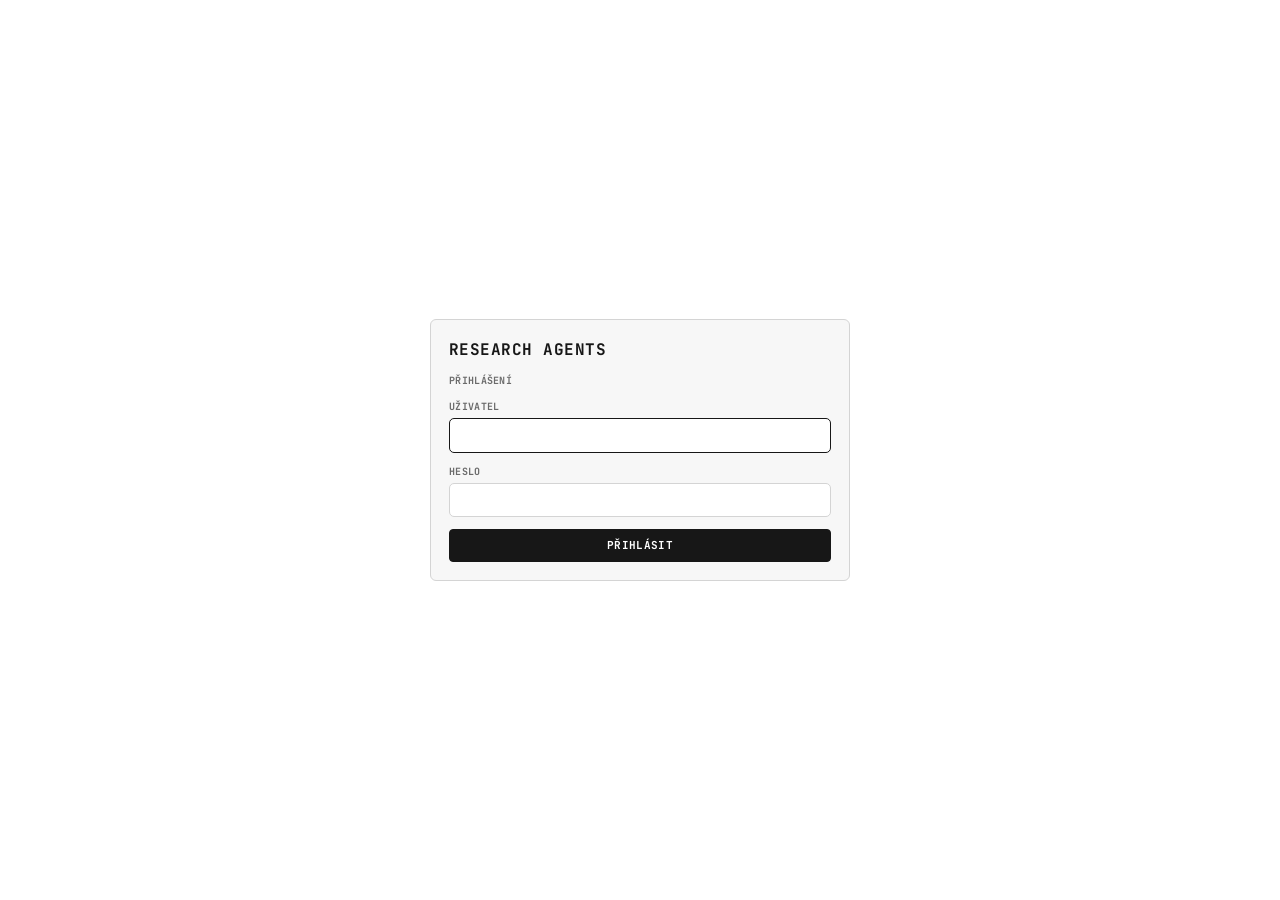
<file: static/login.html>
<!doctype html>
<html lang="cs">
<head>
<meta charset="utf-8">
<meta name="viewport" content="width=device-width, initial-scale=1">
<meta name="robots" content="noindex, nofollow">
<title>Research Agents</title>
<script>(function(){try{var t=localStorage.getItem("ui:theme");if(t)document.documentElement.dataset.theme=t;}catch(e){}})();</script>
<link rel="preconnect" href="https://fonts.googleapis.com">
<link rel="preconnect" href="https://fonts.gstatic.com" crossorigin>
<link href="https://fonts.googleapis.com/css2?family=JetBrains+Mono:wght@400;600;700&display=swap" rel="stylesheet">
<link rel="stylesheet" href="/static/style.css">
</head>
<body>
<main class="login">
  <form id="login" class="login-card">
    <h1>RESEARCH AGENTS</h1>
    <span class="lbl">PŘIHLÁŠENÍ</span>
    <div class="field">
      <label class="lbl" for="username">UŽIVATEL</label>
      <input id="username" name="username" type="text" autocomplete="username" autocapitalize="none" spellcheck="false" required autofocus>
    </div>
    <div class="field">
      <label class="lbl" for="password">HESLO</label>
      <input id="password" name="password" type="password" autocomplete="current-password" required>
    </div>
    <p id="error" class="login-error hidden" role="alert"></p>
    <button id="submit" type="submit" class="btn primary">PŘIHLÁSIT</button>
  </form>
</main>
<script src="/static/login.js"></script>
</body>
</html>
</file>
<file: static/style.css>
/* Research Agents – DESKY visual language: monochrome, monospace, 1 px lines, colour = state only. */
:root {
  --bg: #ffffff; --panel: #f7f7f7; --panel2: #efefef; --border: #d4d4d4; --text: #171717; --muted: #6b6b6b;
  --good: #15803d; --warn: #b45309; --bad: #b91c1c; --hl: #1d6fd8; --grid: #ececec;
  --mono: "JetBrains Mono", ui-monospace, SFMono-Regular, Menlo, Consolas, monospace;
  color-scheme: light;
}
@media (prefers-color-scheme: dark) {
  :root:not([data-theme="light"]) {
    --bg: #0a0a0a; --panel: #141414; --panel2: #1c1c1c; --border: #2e2e2e; --text: #e8e8e8; --muted: #888;
    --good: #4ade80; --warn: #fbbf24; --bad: #f87171; --hl: #5aa9ff; --grid: #161616; color-scheme: dark;
  }
}
:root[data-theme="dark"] {
  --bg: #0a0a0a; --panel: #141414; --panel2: #1c1c1c; --border: #2e2e2e; --text: #e8e8e8; --muted: #888;
  --good: #4ade80; --warn: #fbbf24; --bad: #f87171; --hl: #5aa9ff; --grid: #161616; color-scheme: dark;
}

* { box-sizing: border-box; }
html, body { margin: 0; background: var(--bg); color: var(--text);
  font: 13px/1.5 var(--mono); font-variant-numeric: tabular-nums; }
h1 { font-size: 16px; margin: 0; font-weight: 700; letter-spacing: .03em; }
h2 { font-size: 11px; margin: 0; font-weight: 700; text-transform: uppercase; letter-spacing: .03em; }
h3 { font-size: 11px; margin: 14px 0 6px; font-weight: 700; text-transform: uppercase; letter-spacing: .03em; }
a { color: var(--text); }
code { font: inherit; background: var(--panel2); border: 1px solid var(--border); border-radius: 3px; padding: 0 4px; font-size: 11px; }
pre { font: 11px/1.45 var(--mono); background: var(--panel); border: 1px solid var(--border); border-radius: 5px;
  padding: 8px 10px; white-space: pre-wrap; word-break: break-word; margin: 6px 0; max-height: 420px; overflow: auto; }
hr { border: 0; border-top: 1px solid var(--border); margin: 14px 0; }
.hidden { display: none !important; }
.note, .sub { color: var(--muted); font-size: 11px; }
.sub { margin: 0; }
:focus-visible { outline: 2px solid var(--hl); outline-offset: 2px; }

/* buttons & tags */
.btn, button { font: 700 10px/1 var(--mono); text-transform: uppercase; letter-spacing: .03em; cursor: pointer;
  background: var(--bg); color: var(--text); border: 1px solid var(--border); border-radius: 4px; padding: 7px 10px; }
.btn:hover, button:hover { border-color: var(--text); }
.btn.on, .btn.primary { background: var(--text); color: var(--bg); border-color: var(--text); }
.btn.primary { padding: 10px 16px; font-size: 11px; }
button:disabled { opacity: .45; cursor: default; }
.tag { display: inline-block; font: 700 10px/1.4 var(--mono); text-transform: uppercase; letter-spacing: .03em;
  border: 1px solid var(--border); color: var(--muted); border-radius: 3px; padding: 1px 6px; white-space: nowrap; }
.tag.good { color: var(--good); border-color: var(--good); }
.tag.warn { color: var(--warn); border-color: var(--warn); }
.tag.bad { color: var(--bad); border-color: var(--bad); }
.tag.hl { color: var(--hl); border-color: var(--hl); }
.tag.strong { color: var(--text); border-color: var(--text); }
.lbl { font: 700 10px/1.4 var(--mono); text-transform: uppercase; letter-spacing: .03em; color: var(--muted); }

/* header */
.top { position: sticky; top: 0; z-index: 5; display: flex; justify-content: space-between; align-items: center;
  gap: 8px; padding: 10px 14px; border-bottom: 1px solid var(--border); background: var(--bg); flex-wrap: wrap; }
.brand { display: flex; gap: 10px; align-items: center; flex-wrap: wrap; min-width: 0; }
.top-right { display: flex; gap: 6px; align-items: center; flex-wrap: wrap; }

/* pipeline = drawing stage */
.stage { background-color: var(--bg);
  background-image: linear-gradient(var(--grid) 1px, transparent 1px), linear-gradient(90deg, var(--grid) 1px, transparent 1px);
  background-size: 24px 24px; border-bottom: 1px solid var(--border); }
.pipeline { display: grid; grid-template-columns: 1fr 40px 1fr 40px 1fr 40px 1fr; padding: 14px; }
.card { background: var(--bg); border: 1px solid var(--border); border-radius: 6px; padding: 10px;
  display: flex; flex-direction: column; gap: 6px; cursor: pointer; min-width: 0; }
.card:hover { border-color: var(--text); }
.card.working { border-color: var(--hl); box-shadow: inset 3px 0 0 var(--hl); }
.card.done { border-color: var(--text); }
.card.returned { border-color: var(--warn); box-shadow: inset 3px 0 0 var(--warn); }
.card.error { border-color: var(--bad); box-shadow: inset 3px 0 0 var(--bad); }
.card-head { display: flex; gap: 8px; align-items: baseline; justify-content: space-between; }
.card .no { color: var(--muted); font-weight: 700; font-size: 11px; }
.card .name { font-weight: 700; font-size: 13px; text-transform: uppercase; letter-spacing: .03em; }
.card .role { color: var(--muted); font-size: 11px; line-height: 1.35; }
.card .step { font-size: 11px; min-height: 2.8em; color: var(--text); }
.card.working .status::after { content: "▍"; animation: blink 1s steps(1) infinite; margin-left: 3px; }
@keyframes blink { 50% { opacity: 0; } }
@media (prefers-reduced-motion: reduce) { .card.working .status::after { animation: none; } }
.meta { display: flex; flex-wrap: wrap; gap: 4px; }
.arrow { display: grid; place-items: center; align-content: center; color: var(--muted); font-weight: 700; font-size: 14px; }
.arrow.passed { color: var(--good); } .arrow.returned { color: var(--warn); }
.arrow span { font-size: 9px; display: block; text-align: center; }

/* layout */
.layout { display: grid; grid-template-columns: minmax(0, 1fr) 380px; gap: 0; min-height: calc(100vh - 230px); }
.chat { display: flex; flex-direction: column; min-width: 0; border-right: 1px solid var(--border); }
.sec-head { display: flex; justify-content: space-between; align-items: center; gap: 8px;
  padding: 8px 14px; border-bottom: 1px solid var(--border); background: var(--panel); }
.thread { flex: 1; padding: 14px; display: flex; flex-direction: column; gap: 10px; overflow-y: auto; min-height: 260px; }
.empty p { color: var(--muted); margin: 0 0 10px; max-width: 70ch; }
.examples { display: flex; flex-direction: column; gap: 6px; align-items: flex-start; }
.examples button { text-transform: none; font-weight: 400; font-size: 11px; text-align: left; letter-spacing: 0; line-height: 1.4; }
.examples button::before { content: "→ "; color: var(--muted); }
.ask { display: grid; grid-template-columns: 1fr auto; gap: 8px; padding: 10px 14px; border-top: 1px solid var(--border); background: var(--panel); }
.ask .field { display: flex; flex-direction: column; gap: 4px; min-width: 0; }
.ask .actions { display: flex; align-items: flex-end; gap: 6px; }
input, textarea { font: 13px/1.45 var(--mono); color: var(--text); background: var(--bg); border: 1px solid var(--border);
  border-radius: 5px; padding: 7px 9px; width: 100%; resize: vertical; }
input:focus, textarea:focus { outline: none; border-color: var(--text); }

/* login */
.login { min-height: 100vh; display: flex; align-items: center; justify-content: center; padding: 16px; }
.login-card { width: min(420px, 100%); display: flex; flex-direction: column; gap: 12px; padding: 18px;
  border: 1px solid var(--border); border-radius: 6px; background: var(--panel); }
.login-card .field { display: flex; flex-direction: column; gap: 4px; }
.login-card .btn { width: 100%; }
.login-error { color: var(--bad); margin: 0; font-size: 12px; }

.msg { border: 1px solid var(--border); border-radius: 6px; padding: 10px 12px; max-width: 100%; }
.msg.user { background: var(--panel2); align-self: flex-end; max-width: 80%; }
.msg.user::before { content: "#OTÁZKA"; display: block; font-size: 10px; font-weight: 700; color: var(--muted); }
.msg.user.followup::before { content: "#DOPLŇUJÍCÍ OTÁZKA"; }
.msg.bot.pending { color: var(--muted); }
.msg.bot.pending::after { content: "▍"; animation: blink 1s steps(1) infinite; }
.msg.error { color: var(--bad); border-color: var(--bad); }

.runhead { display: flex; gap: 8px; align-items: center; flex-wrap: wrap; margin-bottom: 8px; }
.reasons { margin: 4px 0 8px; padding-left: 18px; color: var(--warn); font-size: 11px; }
.stats { display: grid; grid-template-columns: repeat(auto-fit, minmax(96px, 1fr)); gap: 0;
  border: 1px solid var(--border); border-radius: 6px; margin: 8px 0 12px; overflow: hidden; }
.stat { padding: 7px 10px; border-right: 1px solid var(--border); border-bottom: 1px solid var(--border); margin: 0 -1px -1px 0; }
.stat b { display: block; font-size: 18px; line-height: 1.2; text-align: right; }
.stat span { font-size: 9px; font-weight: 700; color: var(--muted); text-transform: uppercase; letter-spacing: .03em; }
.stat .g { color: var(--good); } .stat .w { color: var(--warn); } .stat .r { color: var(--bad); }

.prose { overflow-wrap: anywhere; }
.prose h1, .prose h2, .prose h3 { font-size: 12px; text-transform: uppercase; letter-spacing: .03em; margin: 14px 0 4px; }
.prose h1::before, .prose h2::before, .prose h3::before { content: "#"; }
.prose p { margin: 6px 0; } .prose ul, .prose ol { padding-left: 20px; margin: 6px 0; }
.prose table { border-collapse: collapse; width: 100%; font-size: 11px; margin: 8px 0; }
.prose th, .prose td { border: 1px solid var(--border); padding: 4px 7px; text-align: right; }
.prose th { background: var(--panel2); text-transform: uppercase; font-size: 10px; }
.prose th:first-child, .prose td:first-child { text-align: left; }
.cite { color: var(--hl); text-decoration: none; font-weight: 700; font-size: 11px; }
.cite:hover { text-decoration: underline; }

details { border: 1px solid var(--border); border-radius: 5px; margin: 10px 0; background: var(--bg); }
details > summary { cursor: pointer; padding: 7px 10px; font-size: 11px; font-weight: 700; background: var(--panel);
  text-transform: uppercase; letter-spacing: .03em; }
details[open] > summary { border-bottom: 1px solid var(--border); }
details > :not(summary) { margin-left: 10px; margin-right: 10px; }
.sources { margin-top: 12px; }
.sources ol { padding-left: 0; list-style: none; margin: 6px 0; display: flex; flex-direction: column; gap: 3px; }
.sources li { display: flex; gap: 8px; align-items: baseline; font-size: 11px; border: 1px solid var(--border);
  border-radius: 5px; padding: 4px 7px; background: var(--panel); min-width: 0; }
.sources li:target { box-shadow: inset 3px 0 0 var(--hl); }
.sources li a { overflow-wrap: anywhere; }
.sources .n { color: var(--muted); font-weight: 700; }

ul.checks { list-style: none; padding: 0; margin: 8px 0; display: flex; flex-direction: column; gap: 4px; }
li.rule { border: 1px solid var(--border); border-radius: 5px; padding: 6px 9px; background: var(--panel); font-size: 11px; }
li.rule:hover { box-shadow: inset 3px 0 0 var(--hl); }
li.rule .line { display: flex; gap: 8px; align-items: baseline; flex-wrap: wrap; }
li.rule .why { color: var(--muted); margin-top: 3px; }
li.rule .fix { margin-top: 2px; }
li.rule .fix::before { content: "→ "; }
li.rule ul { list-style: none; padding: 0; margin: 4px 0 0; }
li.rule ul li { margin: 3px 0; overflow-wrap: anywhere; }
.runmeta { color: var(--muted); font-size: 11px; border-top: 1px solid var(--border); padding-top: 8px; margin-top: 10px; overflow-wrap: anywhere; }

/* log */
.side { display: flex; flex-direction: column; min-width: 0; background: var(--bg); }
.log { list-style: none; margin: 0; padding: 0; overflow-y: auto; max-height: calc(100vh - 140px); font-size: 11px; }
.log li { display: grid; grid-template-columns: 34px 1fr; gap: 8px; padding: 5px 14px; border-bottom: 1px solid var(--border); }
.log li > span:first-child { font-weight: 700; color: var(--muted); font-size: 9px; padding-top: 2px; }
.log li > div { overflow-wrap: anywhere; min-width: 0; }
.log li.handoff { background: var(--panel); }
.log li.warn > span:first-child { color: var(--warn); }
.log li.warn { box-shadow: inset 2px 0 0 var(--warn); }
.log li.err > span:first-child { color: var(--bad); }
.log li.err { box-shadow: inset 2px 0 0 var(--bad); }
.log li.good > span:first-child { color: var(--good); }
.log .t { color: var(--muted); font-size: 9px; margin-left: 4px; }
.log:empty::before { content: "∅ Zatím nic. Spusť výzkum."; display: block; padding: 10px 14px; color: var(--muted); }

/* drawers */
.drawer { position: fixed; inset: 0; background: color-mix(in srgb, var(--bg) 75%, transparent); z-index: 20; display: flex; justify-content: flex-end; }
.drawer-panel { width: min(860px, 100%); height: 100%; background: var(--bg); border-left: 1px solid var(--border);
  display: flex; flex-direction: column; }
.drawer-head { display: flex; justify-content: space-between; align-items: center; gap: 8px; padding: 10px 14px; border-bottom: 1px solid var(--border); }
.drawer-head h2 { font-size: 13px; }
.tabs { display: flex; flex-wrap: wrap; gap: 0; border-bottom: 1px solid var(--border); padding: 0 14px; }
.tabs button { border: 0; border-bottom: 2px solid transparent; border-radius: 0; padding: 9px 9px 7px; color: var(--muted); background: none; }
.tabs button:hover { color: var(--text); }
.tabs button.active { color: var(--text); border-bottom-color: var(--text); }
.drawer-body { padding: 12px 14px 30px; overflow-y: auto; flex: 1; }
.msgblock { border: 1px solid var(--border); border-radius: 5px; padding: 6px 9px; margin: 6px 0; }
.msgblock .role { font-size: 10px; font-weight: 700; text-transform: uppercase; letter-spacing: .03em; color: var(--muted); }
.drawer-body table { border-collapse: collapse; width: 100%; font-size: 11px; margin: 8px 0; }
.drawer-body th, .drawer-body td { border: 1px solid var(--border); padding: 4px 7px; text-align: left; }
.drawer-body th { background: var(--panel2); font-size: 10px; text-transform: uppercase; }
.prose a { color: var(--hl); }

@media (max-width: 1000px) {
  .pipeline { grid-template-columns: 1fr; gap: 0; }
  .arrow { height: 26px; }
  .layout { grid-template-columns: 1fr; }
  .chat { border-right: 0; border-bottom: 1px solid var(--border); }
  .log { max-height: 420px; }
}
@media (max-width: 520px) {
  .top { padding: 8px 10px; position: static; }
  .brand .sub { display: none; }
  .ask { grid-template-columns: 1fr; }
  .ask .actions .btn { width: 100%; }
  .msg.user { max-width: 100%; }
  .thread { padding: 10px; }
  .pipeline { padding: 10px; }
}
</file>
